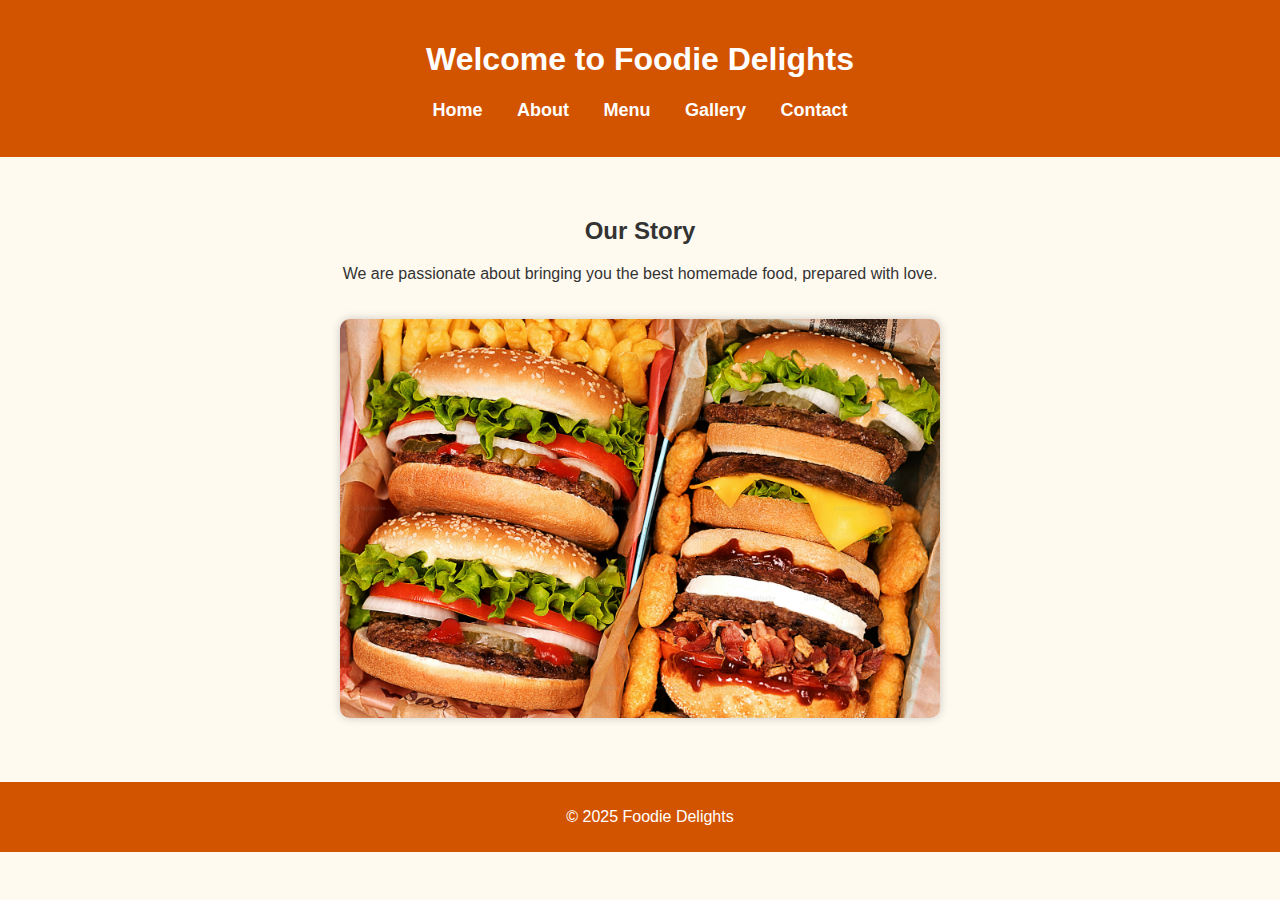
<file: about.html>
<!DOCTYPE html>
<html lang="en">
<head>
    <meta charset="UTF-8">
    <meta name="viewport" content="width=device-width, initial-scale=1.0">
    <title>Foodie Delights</title>
    <link rel="stylesheet" href="css.css">
</head>
<body>

    <header>
        <h1>Welcome to Foodie Delights</h1>
        <nav>
            <ul>
                <li><a href="index.html">Home</a></li>
                <li><a href="about.html">About</a></li>
                <li><a href="menu.html">Menu</a></li>
                <li><a href="gallery.html">Gallery</a></li>
                <li><a href="contact.html">Contact</a></li>
            </ul>
        </nav>
    </header>
    <section>
        <h2>Our Story</h2>
        <p>We are passionate about bringing you the best homemade food, prepared with love.</p>
        <img src="images/13.jpg" alt="Our Kitchen" class="responsive-img">
    </section>

    <footer>
        <p>&copy; 2025 Foodie Delights</p>
    </footer>

</body>
</html>
</file>
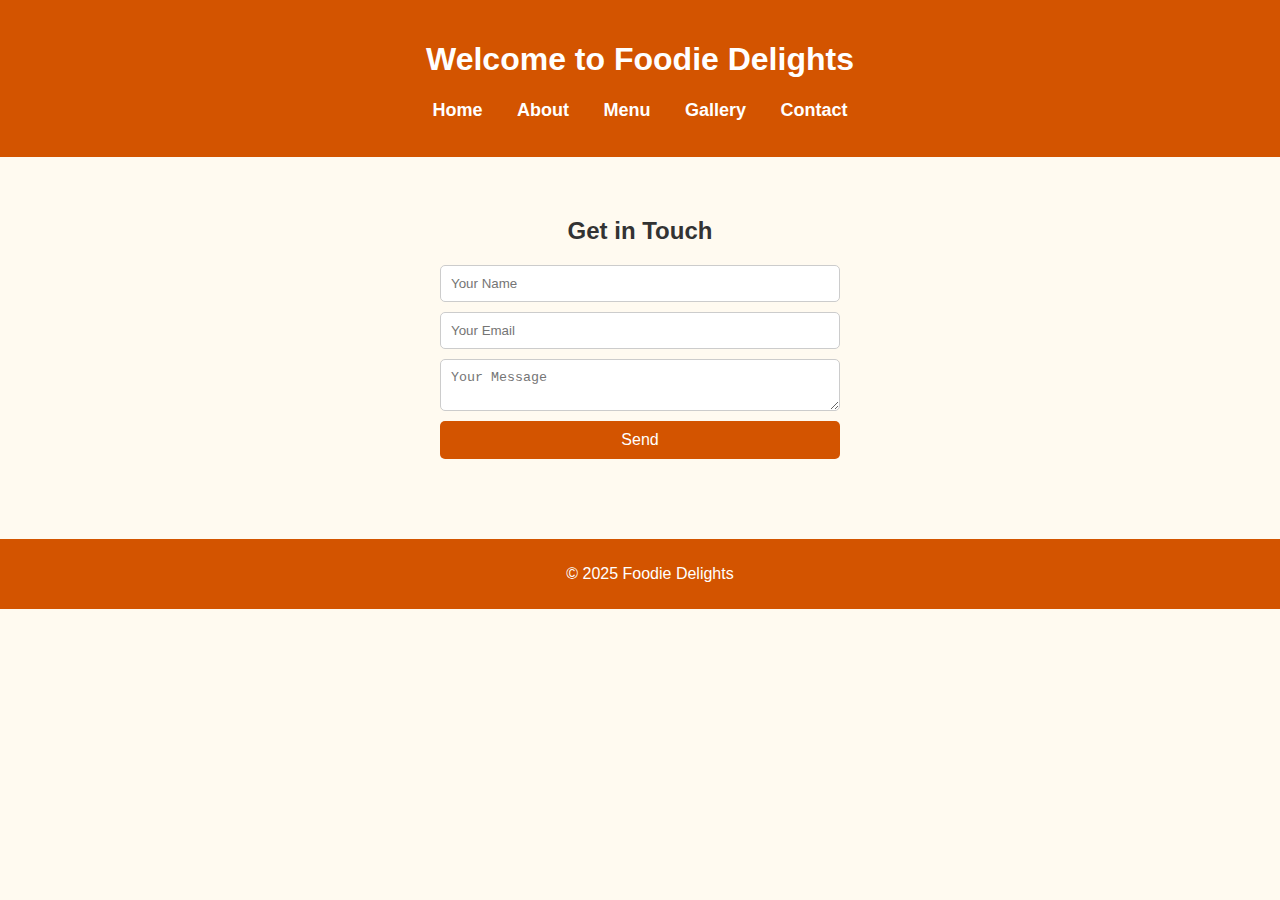
<file: contact.html>
<!DOCTYPE html>
<html lang="en">
<head>
    <meta charset="UTF-8">
    <meta name="viewport" content="width=device-width, initial-scale=1.0">
    <title>Foodie Delights</title>
    <link rel="stylesheet" href="css.css">
</head>
<body>

    <header>
        <h1>Welcome to Foodie Delights</h1>
        <nav>
            <ul>
                <li><a href="index.html">Home</a></li>
                <li><a href="about.html">About</a></li>
                <li><a href="menu.html">Menu</a></li>
                <li><a href="gallery.html">Gallery</a></li>
                <li><a href="contact.html">Contact</a></li>
            </ul>
        </nav>
    </header>

    <section>
        <h2>Get in Touch</h2>
        <form>
            <input type="text" placeholder="Your Name" required>
            <input type="email" placeholder="Your Email" required>
            <textarea placeholder="Your Message" required></textarea>
            <button type="submit">Send</button>
        </form>
    </section>

    <footer>
        <p>&copy; 2025 Foodie Delights</p>
    </footer>

</body>
</html>
</file>
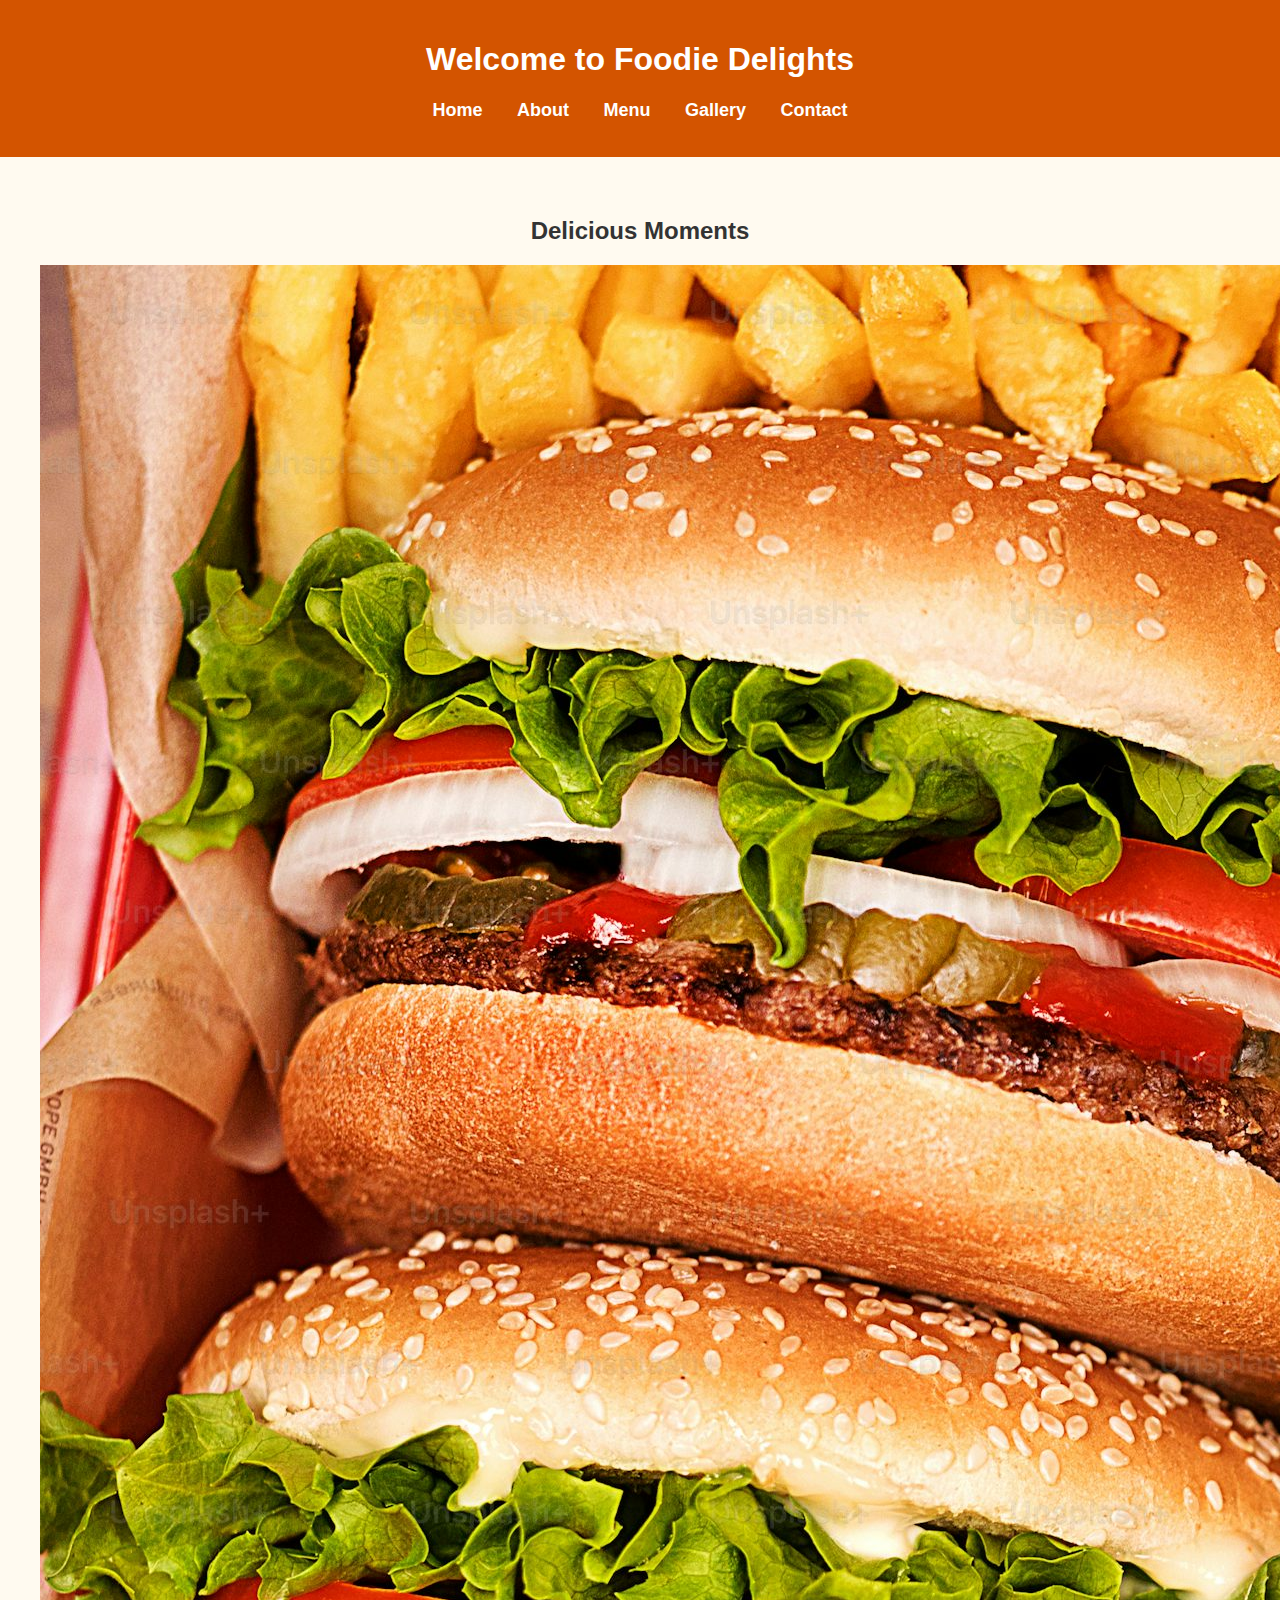
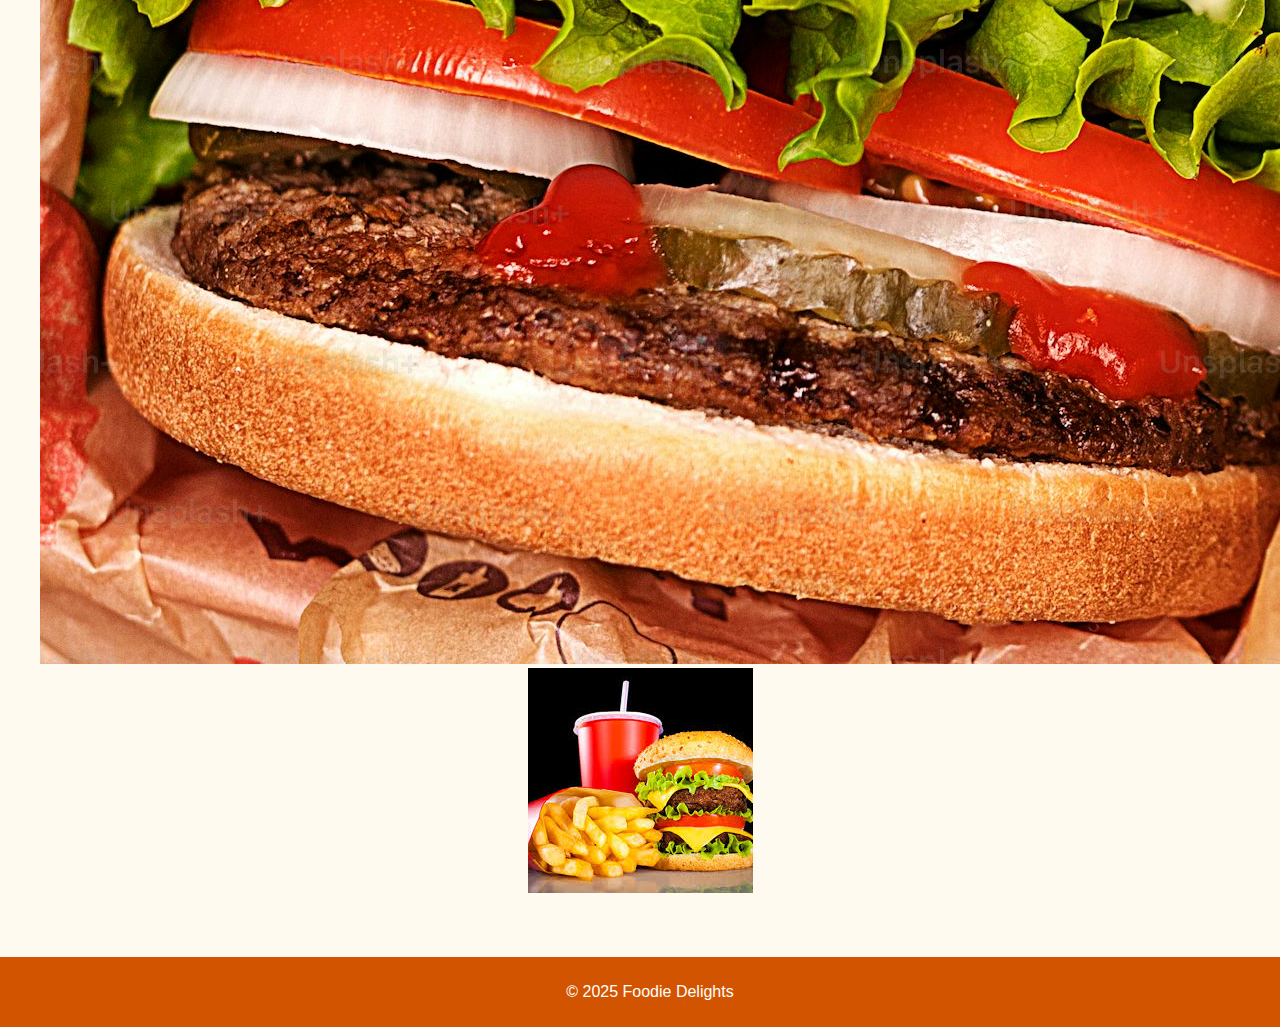
<file: gallery.html>
<!DOCTYPE html>
<html lang="en">
<head>
    <meta charset="UTF-8">
    <meta name="viewport" content="width=device-width, initial-scale=1.0">
    <title>Foodie Delights</title>
    <link rel="stylesheet" href="css.css">
</head>
<body>

    <header>
        <h1>Welcome to Foodie Delights</h1>
        <nav>
            <ul>
                <li><a href="index.html">Home</a></li>
                <li><a href="about.html">About</a></li>
                <li><a href="menu.html">Menu</a></li>
                <li><a href="gallery.html">Gallery</a></li>
                <li><a href="contact.html">Contact</a></li>
            </ul>
        </nav>
    </header>
    <section>
        <h2>Delicious Moments</h2>
        <img src="images/13.jpg" alt="Salad">
        <img src="images/2.jpg" alt="Steak">
    </section>

    <footer>
        <p>&copy; 2025 Foodie Delights</p>
    </footer>

</body>
</html>
</file>
<file: css.css>
/* General Styles */
body {
    font-family: 'Arial', sans-serif;
    margin: 0;
    padding: 0;
    background-color: #fffaf0;
    color: #333;
}

/* Header */
header {
    background-color: #d35400;
    color: white;
    padding: 20px;
    text-align: center;
}

nav ul {
    list-style: none;
    padding: 0;
}

nav ul li {
    display: inline;
    margin: 0 15px;
}

nav ul li a {
    color: white;
    text-decoration: none;
    font-size: 18px;
    font-weight: bold;
}

/* Sections */
section {
    padding: 40px;
    text-align: center;
}

/* Responsive Images */
.responsive-img {
    width: 80%;
    max-width: 600px;
    height: auto;
    border-radius: 10px;
    box-shadow: 0px 0px 10px rgba(0, 0, 0, 0.2);
    margin-top: 20px;
}

/* Menu Items */
.menu-item {
    background: white;
    padding: 20px;
    margin: 20px auto;
    border-radius: 10px;
    box-shadow: 0px 0px 10px rgba(0, 0, 0, 0.1);
    max-width: 400px;
}

.menu-item img {
    width: 100%;
    border-radius: 10px;
}

.menu-item h3 {
    margin: 10px 0;
    font-size: 22px;
    color: #d35400;
}

/* Contact Form */
form {
    max-width: 400px;
    margin: 20px auto;
    display: flex;
    flex-direction: column;
}

form input, form textarea {
    margin-bottom: 10px;
    padding: 10px;
    border: 1px solid #ccc;
    border-radius: 5px;
}

form button {
    background-color: #d35400;
    color: white;
    padding: 10px;
    border: none;
    cursor: pointer;
    font-size: 16px;
    border-radius: 5px;
}

form button:hover {
    background-color: #e67e22;
}

/* Footer */
footer {
    background-color: #d35400;
    color: white;
    text-align: center;
    padding: 10px;
    position: relative;
    bottom: 0;
    width: 100%;
    margin-top: 20px;
}

/* Gallery Images */
.gallery img {
    width: 30%;
    margin: 10px;
    border-radius: 10px;
    box-shadow: 0px 0px 10px rgba(0, 0, 0, 0.1);
}

/* Responsive Design */
@media (max-width: 768px) {
    nav ul li {
        display: block;
        margin: 10px 0;
    }

    .gallery img {
        width: 80%;
    }
}
</file>
